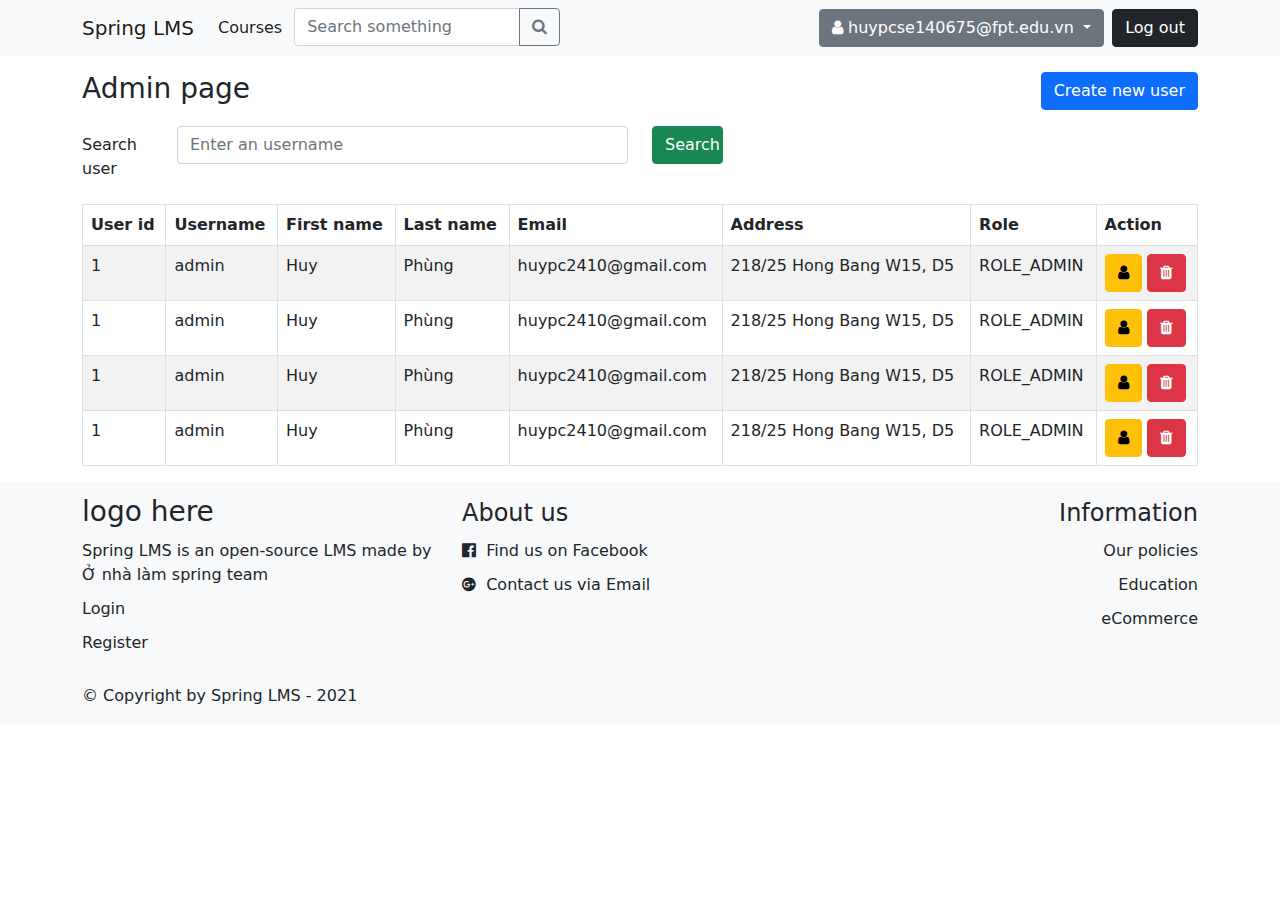
<file: admin-index.html>
<!DOCTYPE html>
<html lang="en">

<head>
  <meta charset="UTF-8">
  <meta http-equiv="X-UA-Compatible" content="IE=edge">
  <meta name="viewport" content="width=device-width, initial-scale=1.0">
  <link rel="stylesheet" href="css/font-awesome.css">
  <link rel="stylesheet" href="css/bootstrap.css">

  <link rel="stylesheet" href="css/styles.css">

  <!-- bootstrap js -->
  <script src="js/popper.min.js" async defer></script>
  <script src="js/jquery-3.6.0.min.js" async defer></script>
  <script src="js/bootstrap.bundle.js" async defer></script>
  <script src="js/scripts.js" async defer></script>
  <title>Admin page</title>

</head>

<body>
  <header>
    <nav class="navbar navbar-expand-lg navbar-light bg-light">
      <div class="container">
        <a class="navbar-brand" href="#">
          Spring LMS
        </a>
        <button class="navbar-toggler" type="button" data-bs-toggle="collapse" data-bs-target="#navbarSupportedContent"
          aria-controls="navbarSupportedContent" aria-expanded="false" aria-label="Toggle navigation">
          <span class="navbar-toggler-icon"></span>
        </button>
        <div class="collapse navbar-collapse" id="navbarSupportedContent">
          <ul class="navbar-nav me-auto mb-2 mb-lg-0">
            <li class="nav-item">
              <a class="nav-link active" href="#">Courses</a>
            </li>
            <li class="nav-item ms-md-1">
              <form class="d-flex input-group">
                <input type="text" class="form-control" placeholder="Search something">
                <button class="btn btn-outline-secondary" type="submit">
                  <i class="fa fa-search"></i>
                </button>
              </form>
            </li>
          </ul>
          <div class="d-flex">
            <!-- user profile dropdown-->
            <div class="dropdown pe-2">
              <button class="btn btn-secondary dropdown-toggle" type="button" id="dropdownMenuButton1"
                data-bs-toggle="dropdown" aria-expanded="false">
                <i class="fa fa-user"></i> huypcse140675@fpt.edu.vn
              </button>
              <ul class="dropdown-menu dropdown-menu-end" aria-labelledby="dropdownMenuButton1">
                <li><a class="dropdown-item" href="user-profile.html">Profile</a></li>
                <li><a class="dropdown-item" href="change-password.html">Change password</a></li>
                <li><a class="dropdown-item" href="#">Review quizzes</a></li>
                <li><a class="dropdown-item" href="#">View courses</a></li>
              </ul>
            </div>
            <a href="login.html" class="btn btn-dark">
              Log out
            </a>
          </div>
        </div>
      </div>
    </nav>
  </header>
  <main class="container my-3">
    <div class="row pb-3">
      <div class="col-6">
        <h3>Admin page</h3>
      </div>
      <div class="col-6 text-end">
        <a href="create-new-user.html" class="btn btn-primary">
          Create new user
        </a>
      </div>
    </div>
    <form action="#">
      <div class="mb-3 row">
        <label for="staticEmail" class="col-sm-1 col-form-label">Search user</label>
        <div class="col-sm-8 col-md-5 mb-1">
          <input type="text" class="form-control" id="staticEmail" placeholder="Enter an username">
        </div>
        <div class="col-sm-2 col-md-1">
          <button type="submit" class="btn btn-success w-100">Search</button>
        </div>
      </div>
    </form>
    <table class="table table-striped table-hover table-bordered">
      <thead>
        <tr>
          <th scope="col">User id</th>
          <th scope="col">Username</th>
          <th scope="col">First name</th>
          <th scope="col">Last name</th>
          <th scope="col">Email</th>
          <th scope="col">Address</th>
          <th scope="col">Role</th>
          <th scope="col">Action</th>
        </tr>
      </thead>
      <tbody>
        <!-- 1 user-->
        <tr>
          <td>1</td>
          <td>admin</td>
          <td>Huy</td>
          <td>Phùng</td>
          <td>huypc2410@gmail.com</td>
          <td>218/25 Hong Bang W15, D5</td>
          <td>ROLE_ADMIN</td>
          <td>
            <a href="#" class="btn btn-warning">
              <i class="fa fa-user"></i>
            </a>
            <a href="#" class="btn btn-danger">
              <i class="fa fa-trash"></i>
            </a>
          </td>
        </tr>
        <!-- 1 user-->
        <tr>
          <td>1</td>
          <td>admin</td>
          <td>Huy</td>
          <td>Phùng</td>
          <td>huypc2410@gmail.com</td>
          <td>218/25 Hong Bang W15, D5</td>
          <td>ROLE_ADMIN</td>
          <td>
            <a href="#" class="btn btn-warning">
              <i class="fa fa-user"></i>
            </a>
            <a href="#" class="btn btn-danger">
              <i class="fa fa-trash"></i>
            </a>
          </td>
        </tr>
        <!-- 1 user-->
        <tr>
          <td>1</td>
          <td>admin</td>
          <td>Huy</td>
          <td>Phùng</td>
          <td>huypc2410@gmail.com</td>
          <td>218/25 Hong Bang W15, D5</td>
          <td>ROLE_ADMIN</td>
          <td>
            <a href="#" class="btn btn-warning">
              <i class="fa fa-user"></i>
            </a>
            <a href="#" class="btn btn-danger">
              <i class="fa fa-trash"></i>
            </a>
          </td>
        </tr>
        <!-- 1 user-->
        <tr>
          <td>1</td>
          <td>admin</td>
          <td>Huy</td>
          <td>Phùng</td>
          <td>huypc2410@gmail.com</td>
          <td>218/25 Hong Bang W15, D5</td>
          <td>ROLE_ADMIN</td>
          <td>
            <a href="#" class="btn btn-warning">
              <i class="fa fa-user"></i>
            </a>
            <a href="#" class="btn btn-danger">
              <i class="fa fa-trash"></i>
            </a>
          </td>
        </tr>
      </tbody>
    </table>
  </main>

  <footer class="container-fluid bg-light">
    <div class="container">
      <div class="row">
        <!-- col trái-->
        <div class="col-sm-6 col-md-4 py-2">
          <ul class="list-unstyled ul-footer">
            <li>
              <h3>logo here</h3>
            </li>
            <li>
              Spring LMS is an open-source LMS made by Ở nhà làm spring team
            </li>
            <li>
              <a href="login.html">Login</a>
            </li>
            <li>
              <a href="register.html">Register</a>
            </li>
          </ul>
        </div>
        <!-- col giữa-->
        <div class="col-sm-6 col-md-4 py-2">
          <ul class="list-unstyled ul-footer">
            <li>
              <legend>About us</legend>
            </li>
            <li>
              <a href="https://www.facebook.com/mavisphung43/">
                <i class="fa fa-facebook-official"></i>
                &nbsp;Find us on Facebook
              </a>
            </li>
            <li>
              <a href="#">
                <i class="fa fa-google-plus-official"></i>
                &nbsp;Contact us via Email
              </a>
            </li>
          </ul>
        </div>
        <!-- col phải-->
        <div class="col-sm-6 col-md-4 py-2">
          <ul class="list-unstyled ul-footer text-md-end">
            <li>
              <legend>Information</legend>
            </li>
            <li>
              <a href="https://www.facebook.com/mavisphung43/">
                Our policies
              </a>
            </li>
            <li>
              <a href="#">
                Education
              </a>
            </li>
            <li>
              <a href="#">
                eCommerce
              </a>
            </li>
          </ul>
        </div>
        <div class="col-12 pb-3 d-flex">
          &copy; Copyright by Spring LMS - 2021
        </div>
      </div>
    </div>
  </footer>

  <!-- popper-->
  <!-- Jquery-->

</body>

</html>
</file>
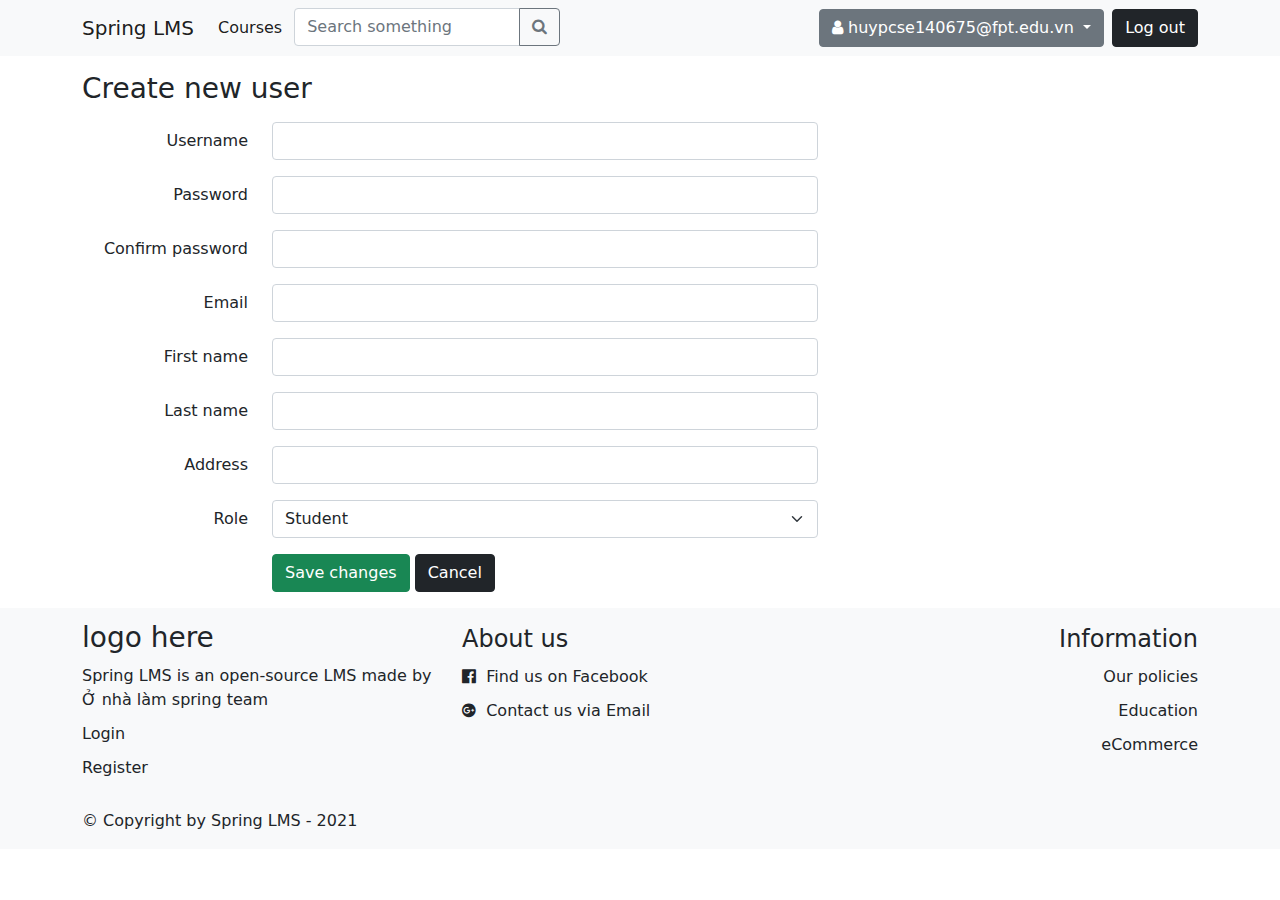
<file: create-new-user.html>
<!DOCTYPE html>
<html lang="en">

<head>
  <meta charset="UTF-8">
  <meta http-equiv="X-UA-Compatible" content="IE=edge">
  <meta name="viewport" content="width=device-width, initial-scale=1.0">
  <link rel="stylesheet" href="css/font-awesome.css">
  <link rel="stylesheet" href="css/bootstrap.css">

  <link rel="stylesheet" href="css/styles.css">

  <!-- bootstrap js -->
  <script src="js/popper.min.js" async defer></script>
  <script src="js/jquery-3.6.0.min.js" async defer></script>
  <script src="js/bootstrap.bundle.js" async defer></script>
  <script src="js/scripts.js" async defer></script>
  <title>Admin page</title>

</head>

<body>
  <header>
    <nav class="navbar navbar-expand-lg navbar-light bg-light">
      <div class="container">
        <a class="navbar-brand" href="#">
          Spring LMS
        </a>
        <button class="navbar-toggler" type="button" data-bs-toggle="collapse" data-bs-target="#navbarSupportedContent"
          aria-controls="navbarSupportedContent" aria-expanded="false" aria-label="Toggle navigation">
          <span class="navbar-toggler-icon"></span>
        </button>
        <div class="collapse navbar-collapse" id="navbarSupportedContent">
          <ul class="navbar-nav me-auto mb-2 mb-lg-0">
            <li class="nav-item">
              <a class="nav-link active" href="#">Courses</a>
            </li>
            <li class="nav-item ms-md-1">
              <form class="d-flex input-group">
                <input type="text" class="form-control" placeholder="Search something">
                <button class="btn btn-outline-secondary" type="submit">
                  <i class="fa fa-search"></i>
                </button>
              </form>
            </li>
          </ul>
          <div class="d-flex">
            <!-- user profile dropdown-->
            <div class="dropdown pe-2">
              <button class="btn btn-secondary dropdown-toggle" type="button" id="dropdownMenuButton1"
                data-bs-toggle="dropdown" aria-expanded="false">
                <i class="fa fa-user"></i> huypcse140675@fpt.edu.vn
              </button>
              <ul class="dropdown-menu dropdown-menu-end" aria-labelledby="dropdownMenuButton1">
                <li><a class="dropdown-item" href="user-profile.html">Profile</a></li>
                <li><a class="dropdown-item" href="change-password.html">Change password</a></li>
                <li><a class="dropdown-item" href="#">Review quizzes</a></li>
                <li><a class="dropdown-item" href="#">View courses</a></li>
              </ul>
            </div>
            <a href="login.html" class="btn btn-dark">
              Log out
            </a>
          </div>
        </div>
      </div>
    </nav>
  </header>
  <main class="container my-3">
    <h3 class="pb-3">Create new user</h3>
    <form action="#" method="post">
      <!-- Username -->
      <div class="mb-3 row">
        <label class="col-sm-2 col-form-label text-md-end">Username</label>
        <div class="col-sm-6">
          <input type="text" class="form-control" required>
        </div>
      </div>
      <!-- Password -->
      <div class="mb-3 row">
        <label class="col-sm-2 col-form-label text-md-end">Password</label>
        <div class="col-sm-6">
          <input type="password" class="form-control" required>
        </div>
      </div>
      <!-- confirm password -->
      <div class="mb-3 row">
        <label class="col-sm-2 col-form-label text-md-end">Confirm password</label>
        <div class="col-sm-6">
          <input type="password" class="form-control" required>
        </div>
      </div>
      <!-- email -->
      <div class="mb-3 row">
        <label class="col-sm-2 col-form-label text-md-end">Email</label>
        <div class="col-sm-6">
          <input type="email" class="form-control" required>
        </div>
      </div>
      <!-- first name -->
      <div class="mb-3 row">
        <label class="col-sm-2 col-form-label text-md-end">First name</label>
        <div class="col-sm-6">
          <input type="text" class="form-control" required>
        </div>
      </div>
      <!-- last name -->
      <div class="mb-3 row">
        <label class="col-sm-2 col-form-label text-md-end">Last name</label>
        <div class="col-sm-6">
          <input type="text" class="form-control" required>
        </div>
      </div>
      <!-- address -->
      <div class="mb-3 row">
        <label class="col-sm-2 col-form-label text-md-end">Address</label>
        <div class="col-sm-6">
          <input type="text" class="form-control" required>
        </div>
      </div>
      <!-- address -->
      <div class="mb-3 row">
        <label class="col-sm-2 col-form-label text-md-end">Role</label>
        <div class="col-sm-6">
          <select class="form-select" required>
            <option selected value="1">Student</option>
            <option value="2">Admin</option>
            <option value="3">Instructor</option>
          </select>
        </div>
      </div>
      <!-- Save change button -->
      <div class="mb-3 row">
        <div class="offset-sm-2 col-sm-6">
          <button type="submit" class="btn btn-success">Save changes</button>
          <a href="admin-index.html" class="btn btn-dark">Cancel</a>
        </div>
      </div>
    </form>
  </main>

  <footer class="container-fluid bg-light">
    <div class="container">
      <div class="row">
        <!-- col trái-->
        <div class="col-sm-6 col-md-4 py-2">
          <ul class="list-unstyled ul-footer">
            <li>
              <h3>logo here</h3>
            </li>
            <li>
              Spring LMS is an open-source LMS made by Ở nhà làm spring team
            </li>
            <li>
              <a href="login.html">Login</a>
            </li>
            <li>
              <a href="register.html">Register</a>
            </li>
          </ul>
        </div>
        <!-- col giữa-->
        <div class="col-sm-6 col-md-4 py-2">
          <ul class="list-unstyled ul-footer">
            <li>
              <legend>About us</legend>
            </li>
            <li>
              <a href="https://www.facebook.com/mavisphung43/">
                <i class="fa fa-facebook-official"></i>
                &nbsp;Find us on Facebook
              </a>
            </li>
            <li>
              <a href="#">
                <i class="fa fa-google-plus-official"></i>
                &nbsp;Contact us via Email
              </a>
            </li>
          </ul>
        </div>
        <!-- col phải-->
        <div class="col-sm-6 col-md-4 py-2">
          <ul class="list-unstyled ul-footer text-md-end">
            <li>
              <legend>Information</legend>
            </li>
            <li>
              <a href="https://www.facebook.com/mavisphung43/">
                Our policies
              </a>
            </li>
            <li>
              <a href="#">
                Education
              </a>
            </li>
            <li>
              <a href="#">
                eCommerce
              </a>
            </li>
          </ul>
        </div>
        <div class="col-12 pb-3 d-flex">
          &copy; Copyright by Spring LMS - 2021
        </div>
      </div>
    </div>
  </footer>

  <!-- popper-->
  <!-- Jquery-->

</body>

</html>
</file>
<file: css/styles.css>
h1,
h2,
h3,
h4,
h5,
h6,
p {
  margin: 0;
  padding: 0;
  box-sizing: border-box;
}

* {
  margin: 0;
  padding: 0;
  box-sizing: border-box;
}

.bold {
  font-weight: bold;
}

@media screen and (max-width: 768px) {
  #btnLogin {
    width: 50%;
  }

  #btnRegister {
    width: 50%;
  }
}

/* thanh search */
@media screen and (min-width: 768px) {
  .round-end {
    border-top-right-radius: 19px;
    border-bottom-right-radius: 19px;
  }

  .round-start {
    border-top-left-radius: 19px;
    border-bottom-left-radius: 19px;
  }
}

.ul-footer li {
  padding: 5px 0;
}

.ul-footer li a {
  text-decoration: none;
  color: inherit;
}

.ul-footer li a:hover {
  color: #0d6efd;
}

/* dưới màn hình điện thoại */
@media screen and (max-width: 768px) {
  .mobile-col-content {
    width: 100%;
  }
  .mobile-col {
    width: 100%;
  }
}

/* trên màn hình ipad, ipad pro, desktop */
@media screen and (min-width: 768px) {
  .mobile-col-content {
    width: 50%;
  }
  .mobile-col {
    width: 25%;
  }
}

.course {
  padding: 1rem 0;
}

/* điều chỉnh chiều ngang cho login form */

/* iphone 6 đến iphone x 320px ~ 414px */
@media (min-width: 312px) and (max-width: 414px) {
  .login-form-content {
    /* width: 391px; */
    /* width: 391px; */
  }

  .profile-form-content {
    /* width: 100%; */
  }
}

/* ipad */
@media screen and (min-width: 768px) {
  .login-form-content {
    /* width: 391px; */
    width: 391px;
  }

  
}

/* ipad pro */
@media screen and (min-width: 1024px) {
  .profile-form-content {
    width: 391px;
  }
}
/* ---------------------------------------------- */

/* module */
.course-module {
  padding: 0 0 4rem 0;
}
/* ----------------------------------------------- */

/* Style The Dropdown Button */
.dropbtn {
  background-color: #4CAF50;
  color: white;
  padding: 16px;
  font-size: 16px;
  border: none;
  cursor: pointer;
}

/* The container <div> - needed to position the dropdown content */
.dropdown {
  position: relative;
  display: inline-block;
}

/* Dropdown Content (Hidden by Default) */
.dropdown-content {
  display: none;
  position: absolute;
  background-color: #f9f9f9;
  min-width: 160px;
  box-shadow: 0px 8px 16px 0px rgba(0,0,0,0.2);
  z-index: 1;
}

/* Links inside the dropdown */
.dropdown-content a {
  color: black;
  padding: 12px 16px;
  text-decoration: none;
  display: block;
}

/* Change color of dropdown links on hover */
.dropdown-content a:hover {background-color: #f1f1f1}

/* Show the dropdown menu on hover */
.dropdown:hover .dropdown-content {
  display: block;
}

/* Change the background color of the dropdown button when the dropdown content is shown */
.dropdown:hover .dropbtn {
  background-color: #3e8e41;
}
/* -------------------------------------------------- */

#content-col {
  order: 2;
}

#left-col {
  order: 1;
}

#right-col {
  order: 3;
}

#btn-cancel:hover {
  background-color: #c4c4c4;
}



ul li {
  list-style: none;
  padding: 0;
}

ul li a {
  text-decoration: none;
}


ul {
  padding: 0;
}
</file>
